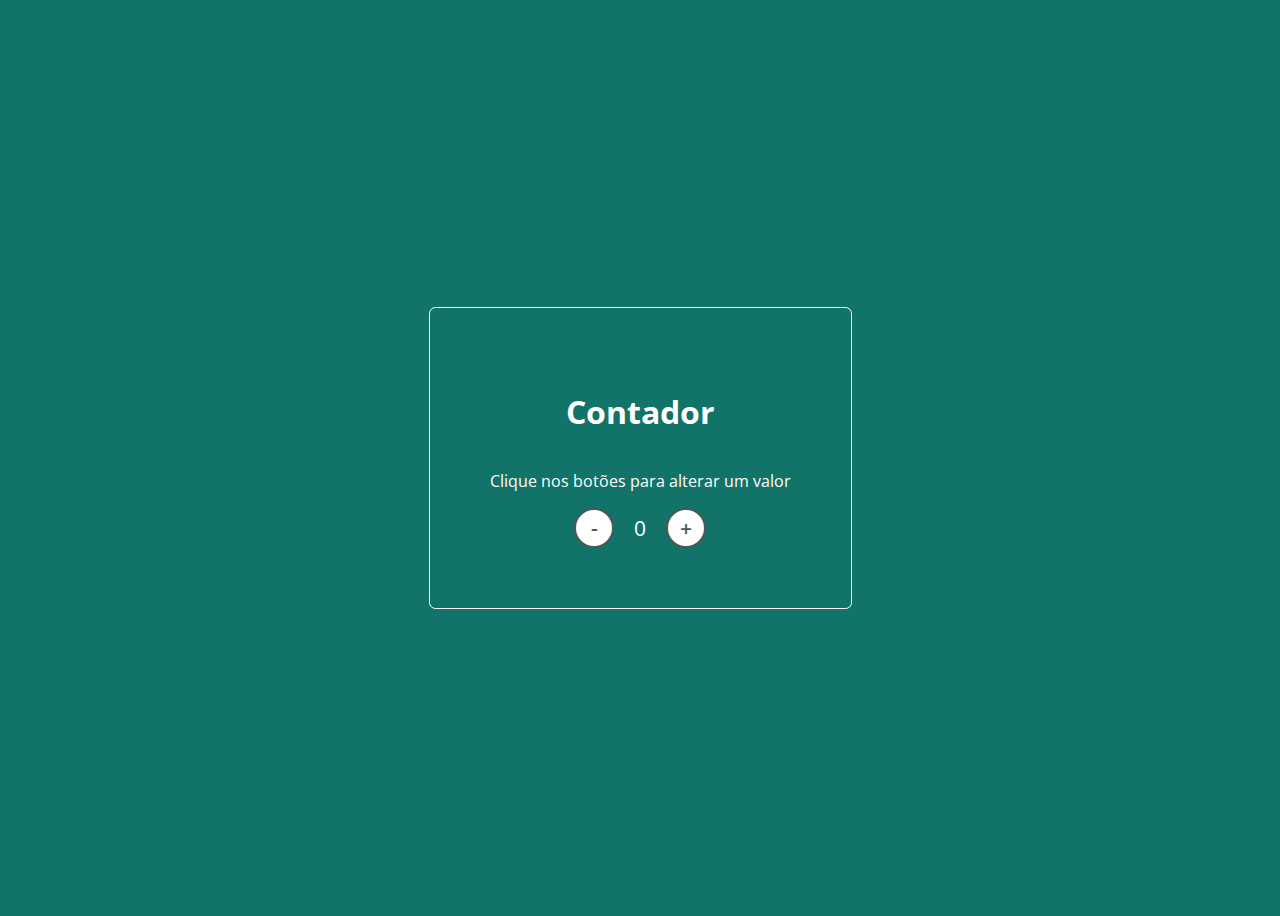
<file: contador-js/index.html>
<!DOCTYPE html>
<html lang="en">
  <head>
    <meta charset="UTF-8" />
    <meta http-equiv="X-UA-Compatible" content="IE=edge" />
    <meta name="viewport" content="width=device-width, initial-scale=1.0" />
    <title>Contador</title>
    <link rel="stylesheet" href="./assets/css/style.css" />
  </head>
  <body>
    <div class="design">
      <h1>Contador</h1>
      <p>Clique nos botões para alterar um valor</p>
      <div id="counter">
        <button class="subtract-btn">-</button>
        <span id="currentNumber">0</span>
        <button class="add-btn">+</button>
      </div>
    </div>
    <script src="./assets/js/scripts.js"></script>
  </body>
</html>
</file>
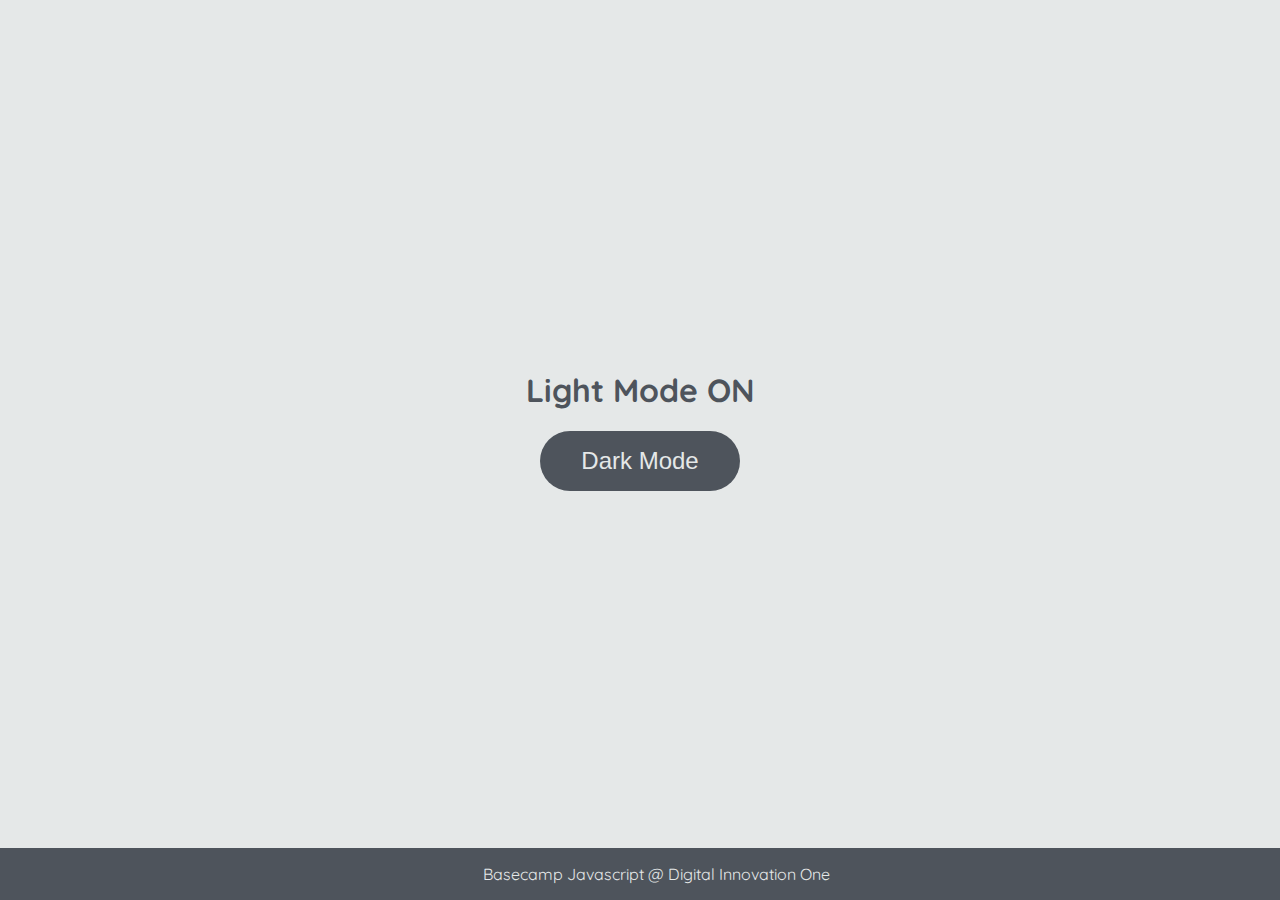
<file: Digital-Innovation-One/DOM/index.html>
<!DOCTYPE html>
<html lang="en">
  <head>
    <meta charset="UTF-8" />
    <meta http-equiv="X-UA-Compatible" content="IE=edge" />
    <meta name="viewport" content="width=device-width, initial-scale=1.0" />
    <title>Light Mode/Dark Mode</title>
    <link rel="stylesheet" href="./assets/css/style.css" />
  </head>
  <body>
    <main>
      <h1 id="page-title">Light Mode ON</h1>
      <button aria-label="selecionar-modo" id="mode-selector">Dark Mode</button>
      <p class="text"></p>
    </main>

    <footer>Basecamp Javascript @ Digital Innovation One</footer>
    <script src="./assets/js/script.js"></script>
  </body>
</html>
</file>
<file: contador-js/assets/css/style.css>
@import url('https://fonts.googleapis.com/css2?family=Open+Sans:wght@300;600&display=swap');

* {
    font-family: 'Open Sans', sans-serif;
}
body {
  height: 100vh;
  display: flex;
  flex-direction: column;
  justify-content: center;
  align-items: center;
  background-color: #127369;
  color: white;
}



button {
  height: 40px;
  width: 40px;
  border-radius: 50%;
  border: 2px solid #4C5958;
  background-color: white;
  color: #4C5958;
  font-size: 16pt;
  font-weight: 600;
  text-align: center;
}

.design {
  display: flex;
  flex-direction: column;
  justify-content: center;
  align-items: center;
  border: 1px solid white;
  border-radius: 0.4rem;
  padding: 60px;
}

#counter {
  display: flex;
}

#currentNumber {
  display: flex;
  align-items: center;
  margin: 0 20px;
  font-size: 16pt;
}
</file>
<file: Digital-Innovation-One/DOM/assets/css/style.css>
@import url('https://fonts.googleapis.com/css2?family=Quicksand:wght@300;400;600&display=swap');

body {
  background-color: #e5e8e8;
  color: #4e545c;
  margin: 0;
  font-family: 'Quicksand';
}

p {
  font-size: 20px;
  color: white;

}

body.dark-mode {
  background-color: #000401;
  color: #e5e8e8;
}

main {
  height: 100vh;
  width: 100%;
  display: flex;
  flex-direction: column;
  align-items: center;
  justify-content: center;
}

footer {
  width: 100%;
  background-color: #4e545c;
  padding: 16px;
  color: #e5e8e8;
  position: fixed;
  bottom: 0;
  text-align: center;
  font-weight: 400;
}

footer.dark-mode {
  background-color: #8d9797;
  color: #000401;
}

button {
  margin-bottom: 20px;
  border-radius: 40px;
  font-size: 1.5rem;
  height: 60px;
  width: 200px;
  border: none;
  background-color: #4e545c;
  color: #e5e8e8;
  transition: all 0.5s linear;
}

button:hover {
  background-color: #000401;
}

button.dark-mode {
  background-color: #e5e8e8;
  color: #4e545c;
}

button.dark-mode:hover {
  background-color: #4e545c;
  color: #e5e8e8;
}
</file>
